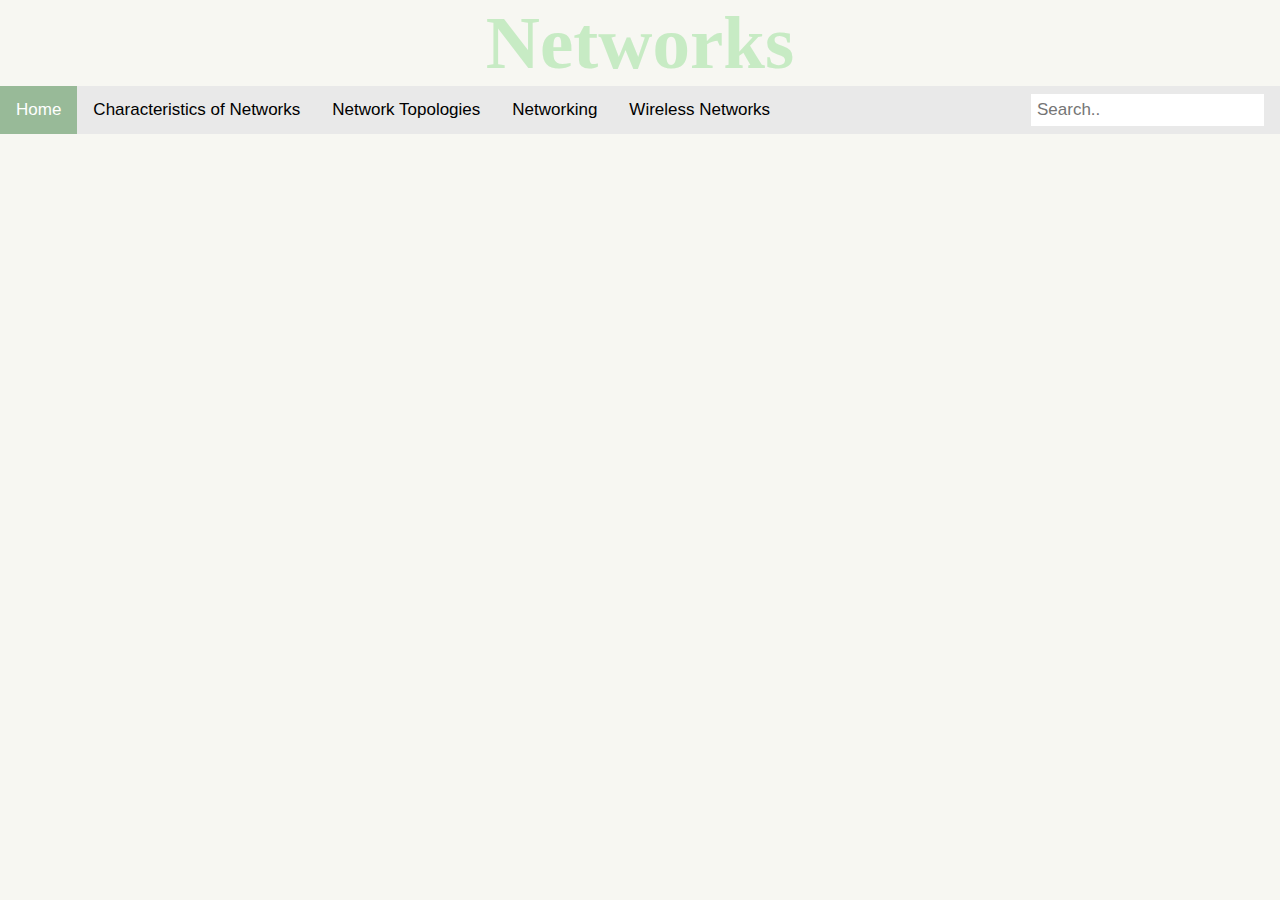
<file: index.html>
<!DOCTYPE html>
<html lang="en">
<head>
    <meta charset="UTF-8">
    <meta http-equiv="X-UA-Compatible" content="IE=edge">
    <meta name="viewport" content="width=device-width, initial-scale=1.0">
    <link rel="stylesheet" href="style.css">
    <title>Networks</title>
</head>
<body>
    <h1 id="head">Networks</h1>
    <div class="topnav">
        <a class="active" href="#home">Home</a>
        <a href="Characteristics of Networks.html">Characteristics of Networks</a>
        <a href="Network Topologies.html"> Network Topologies</a>
        <a href="Client-server & Peer-to-peer.html"> Networking</a>
        <a href="Wireless Networks.html"> Wireless Networks</a>
        <input type="text" placeholder="Search..">
    </div>

</body>
</html>
</file>
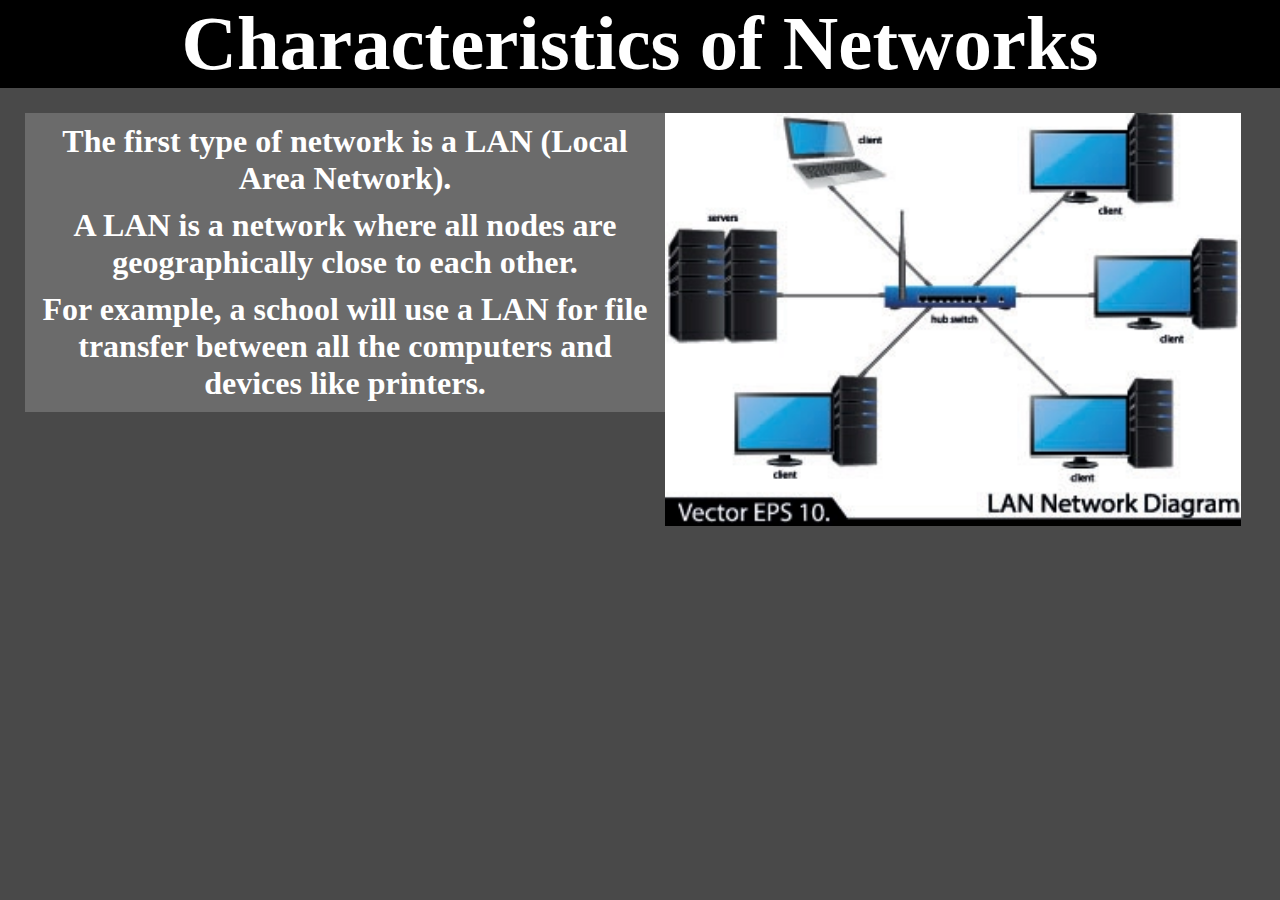
<file: Characteristics of Networks.html>
<!DOCTYPE html>
<html lang="en">
<head>
    <meta charset="UTF-8">
    <meta http-equiv="X-UA-Compatible" content="IE=edge">
    <meta name="viewport" content="width=device-width, initial-scale=1.0">
    <link rel="stylesheet" href="characteristics-style.css">
    <title>Networks</title>
</head>
<body>
    <h1 id="head">Characteristics of Networks</h1>
    <div class="LAN-content">
        <h2 id="LAN-text">The first type of network is a LAN (Local Area Network).</h2>
        <h2 id="LAN-text">A LAN is a network where all nodes are geographically close to each other.</h2>
        <h2 id="LAN-text">For example, a school will use a LAN for file transfer between all the computers and devices like printers.</h2>
    </div>
    <div class="LAN">
        <img id="image" src="img/LAN.webp">
    </div>
</body>
</html>
</file>
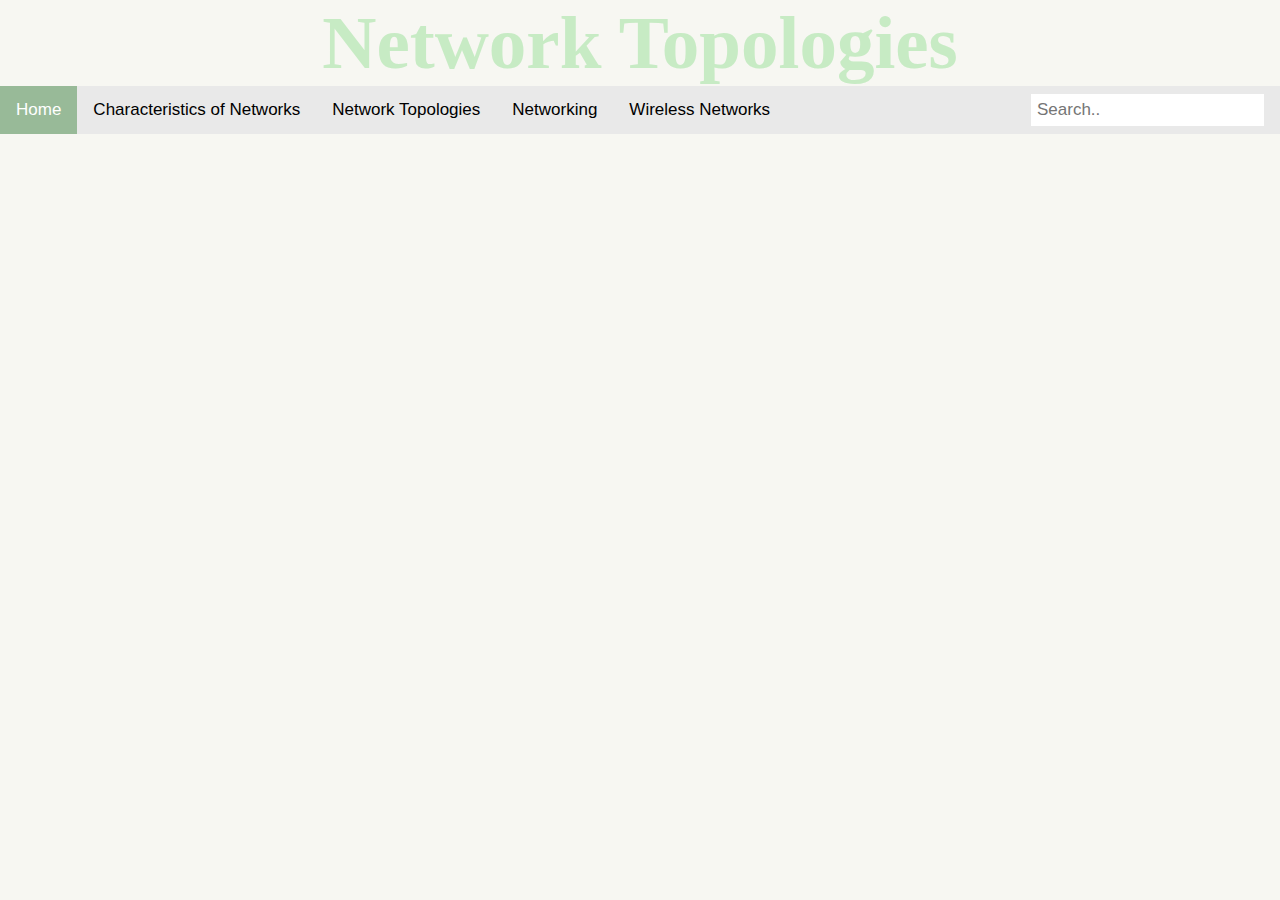
<file: Network Topologies.html>
<!DOCTYPE html>
<html lang="en">
<head>
    <meta charset="UTF-8">
    <meta http-equiv="X-UA-Compatible" content="IE=edge">
    <meta name="viewport" content="width=device-width, initial-scale=1.0">
    <link rel="stylesheet" href="topologies.css">
    <title>Networks</title>
</head>
<body>
    <h1 id="head">Network Topologies</h1>
    <div class="topnav">
        <a class="active" href="index.html">Home</a>
        <a href="Characteristics of Networks.html">Characteristics of Networks</a>
        <a href="Network Topologies.html"> Network Topologies</a>
        <a href="Client-server & Peer-to-peer.html"> Networking</a>
        <a href="Wireless Networks.html"> Wireless Networks</a>
        <input type="text" placeholder="Search..">
      </div>

</body>
</html>
</file>
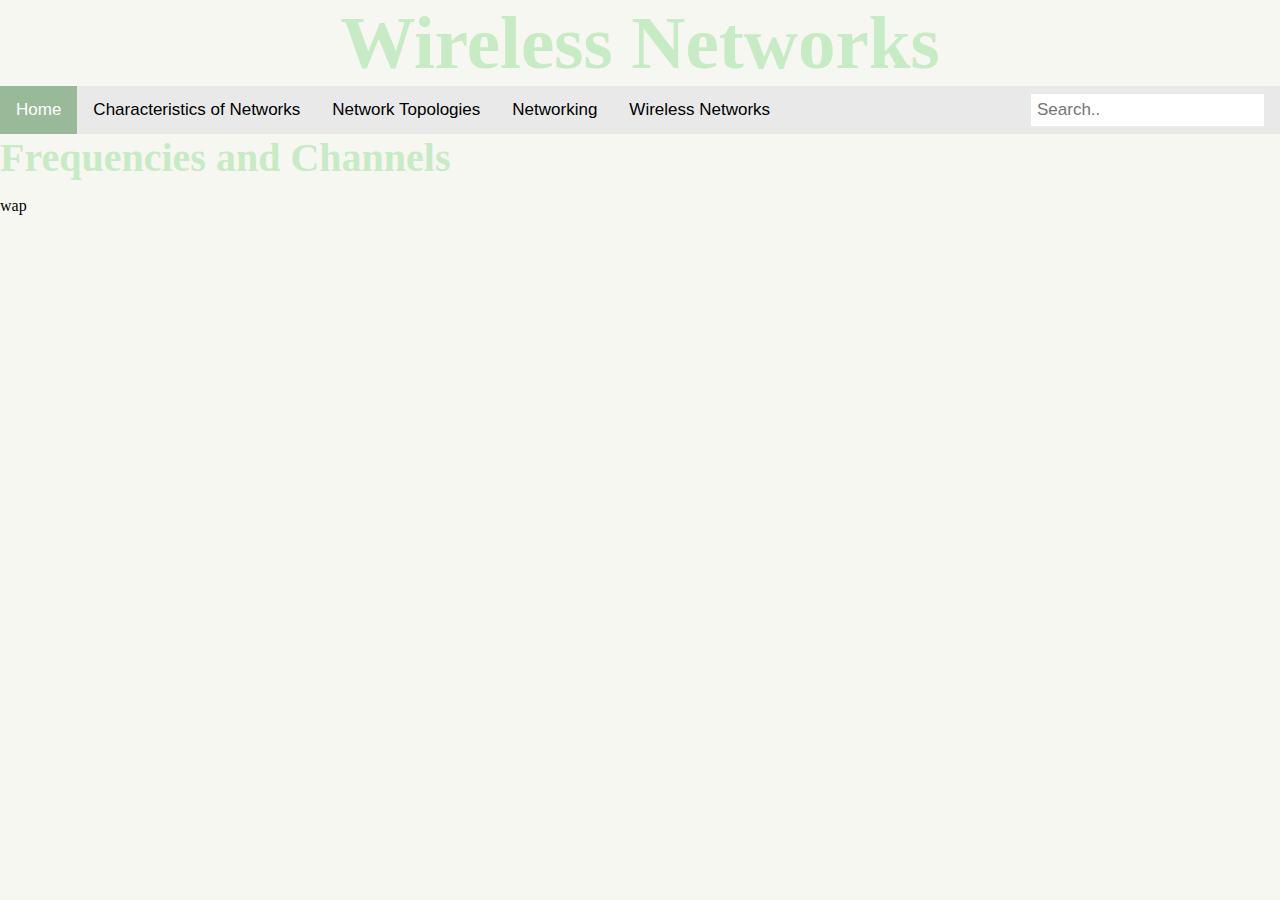
<file: Wireless Networks.html>
<!DOCTYPE html>
<html lang="en">
<head>
    <meta charset="UTF-8">
    <meta http-equiv="X-UA-Compatible" content="IE=edge">
    <meta name="viewport" content="width=device-width, initial-scale=1.0">
    <link rel="stylesheet" href="wireless.css">
    <title>Networks</title>
</head>
<body>
    <h1 id="head">Wireless Networks</h1>
    <div class="topnav">
        <a class="active" href="index.html">Home</a>
        <a href="Characteristics of Networks.html">Characteristics of Networks</a>
        <a href="Network Topologies.html"> Network Topologies</a>
        <a href="Client-server & Peer-to-peer.html"> Networking</a>
        <a href="Wireless Networks.html"> Wireless Networks</a>
        <input type="text" placeholder="Search..">
      </div>
    <h2> Frequencies and Channels </h2>
    <p>
        wap
    </p>
</body>
</html>
</file>
<file: style.css>
body {
    overflow: hidden;
    background-color: rgb(247, 247, 242);
    padding: 0;
    margin: 0;
}

h1{
    margin:auto;
    font-family: "Comic Sans MS";
    color:rgb(199, 235, 196);
    font-size: 75px;
    text-align:center;
}
.topnav {
    overflow: hidden;
    background-color: #e9e9e9;
  }
  
  /* Style the links inside the navigation bar */
  .topnav a {
    float: left;
    display: block;
    color: black;
    text-align: center;
    padding: 14px 16px;
    text-decoration: none;
    font-size: 17px;
    font-family: Arial, "Helvetica Neue", Helvetica, sans-serif;
  }
  
  /* Change the color of links on hover */
  .topnav a:hover {
    background-color: #ddd;
    color: black;
  }
  
  /* Style the "active" element to highlight the current page */
  .topnav a.active {
    background-color:rgb(152, 186, 152);
    color: white;
  }
  
  /* Style the search box inside the navigation bar */
  .topnav input[type=text] {
    float: right;
    padding: 6px;
    border: none;
    margin-top: 8px;
    margin-right: 16px;
    font-size: 17px;
  }
  
  /* When the screen is less than 600px wide, stack the links and the search field vertically instead of horizontally */
  @media screen and (max-width: 600px) {
    .topnav a, .topnav input[type=text] {
      float: none;
      display: block;
      text-align: left;
      width: 100%;
      margin: 0;
      padding: 14px;
    }
    .topnav input[type=text] {
      border: 1px solid #ccc;
    }
  }
</file>
<file: characteristics-style.css>
body {
    overflow: hidden;
    background-color: rgb(73, 73, 73);
    padding: 0;
    margin: 0;
}

h1{
    margin:auto;
    font-family: "Trebuchet MS";
    color:white;
    font-size: 6vw;
    text-align:center;
    background-color: black;
}

.LAN-content{
    margin:25px;
    background-color: rgb(107, 107, 107);
    position:absolute;
    width:50%;
}

.LAN{
    display:flex;
    margin:25px;
    position:absolute;
    left:50%;
    justify-content:space-around;
}

#LAN-text{
    margin:10px;
    font-family: "Trebuchet MS";
    color:white;
    font-size: 2.5vw;
    text-align:center;
}

#image{
    width:45vw;
}
</file>
<file: topologies.css>
body {
    overflow: hidden;
    background-color: rgb(247, 247, 242);
    padding: 0;
    margin: 0;
}

h1{
    margin:auto;
    font-family: "Comic Sans MS";
    color:rgb(199, 235, 196);
    font-size: 75px;
    text-align:center;
}
.topnav {
    overflow: hidden;
    background-color: #e9e9e9;
  }
  
  /* Style the links inside the navigation bar */
  .topnav a {
    float: left;
    display: block;
    color: black;
    text-align: center;
    padding: 14px 16px;
    text-decoration: none;
    font-size: 17px;
    font-family: Arial, "Helvetica Neue", Helvetica, sans-serif;
  }
  
  /* Change the color of links on hover */
  .topnav a:hover {
    background-color: #ddd;
    color: black;
  }
  
  /* Style the "active" element to highlight the current page */
  .topnav a.active {
    background-color:rgb(152, 186, 152);
    color: white;
  }
  
  /* Style the search box inside the navigation bar */
  .topnav input[type=text] {
    float: right;
    padding: 6px;
    border: none;
    margin-top: 8px;
    margin-right: 16px;
    font-size: 17px;
  }
  
  /* When the screen is less than 600px wide, stack the links and the search field vertically instead of horizontally */
  @media screen and (max-width: 600px) {
    .topnav a, .topnav input[type=text] {
      float: none;
      display: block;
      text-align: left;
      width: 100%;
      margin: 0;
      padding: 14px;
    }
    .topnav input[type=text] {
      border: 1px solid #ccc;
    }
  }
</file>
<file: wireless.css>
body {
    overflow: hidden;
    background-color: rgb(247, 247, 242);
    padding: 0;
    margin: 0;
}

h1{
    margin:auto;
    font-family: "Comic Sans MS";
    color:rgb(199, 235, 196);
    font-size: 75px;
    text-align:center;
}
h2{
    margin:auto;
    font-family: "Comic Sans MS";
    color:rgb(199, 235, 196);
    font-size: 40px;
}
.topnav {
    overflow: hidden;
    background-color: #e9e9e9;
  }
  
  /* Style the links inside the navigation bar */
  .topnav a {
    float: left;
    display: block;
    color: black;
    text-align: center;
    padding: 14px 16px;
    text-decoration: none;
    font-size: 17px;
    font-family: Arial, "Helvetica Neue", Helvetica, sans-serif;
  }
  
  /* Change the color of links on hover */
  .topnav a:hover {
    background-color: #ddd;
    color: black;
  }
  
  /* Style the "active" element to highlight the current page */
  .topnav a.active {
    background-color:rgb(152, 186, 152);
    color: white;
  }
  
  /* Style the search box inside the navigation bar */
  .topnav input[type=text] {
    float: right;
    padding: 6px;
    border: none;
    margin-top: 8px;
    margin-right: 16px;
    font-size: 17px;
  }
  
  /* When the screen is less than 600px wide, stack the links and the search field vertically instead of horizontally */
  @media screen and (max-width: 600px) {
    .topnav a, .topnav input[type=text] {
      float: none;
      display: block;
      text-align: left;
      width: 100%;
      margin: 0;
      padding: 14px;
    }
    .topnav input[type=text] {
      border: 1px solid #ccc;
    }
  }
</file>
